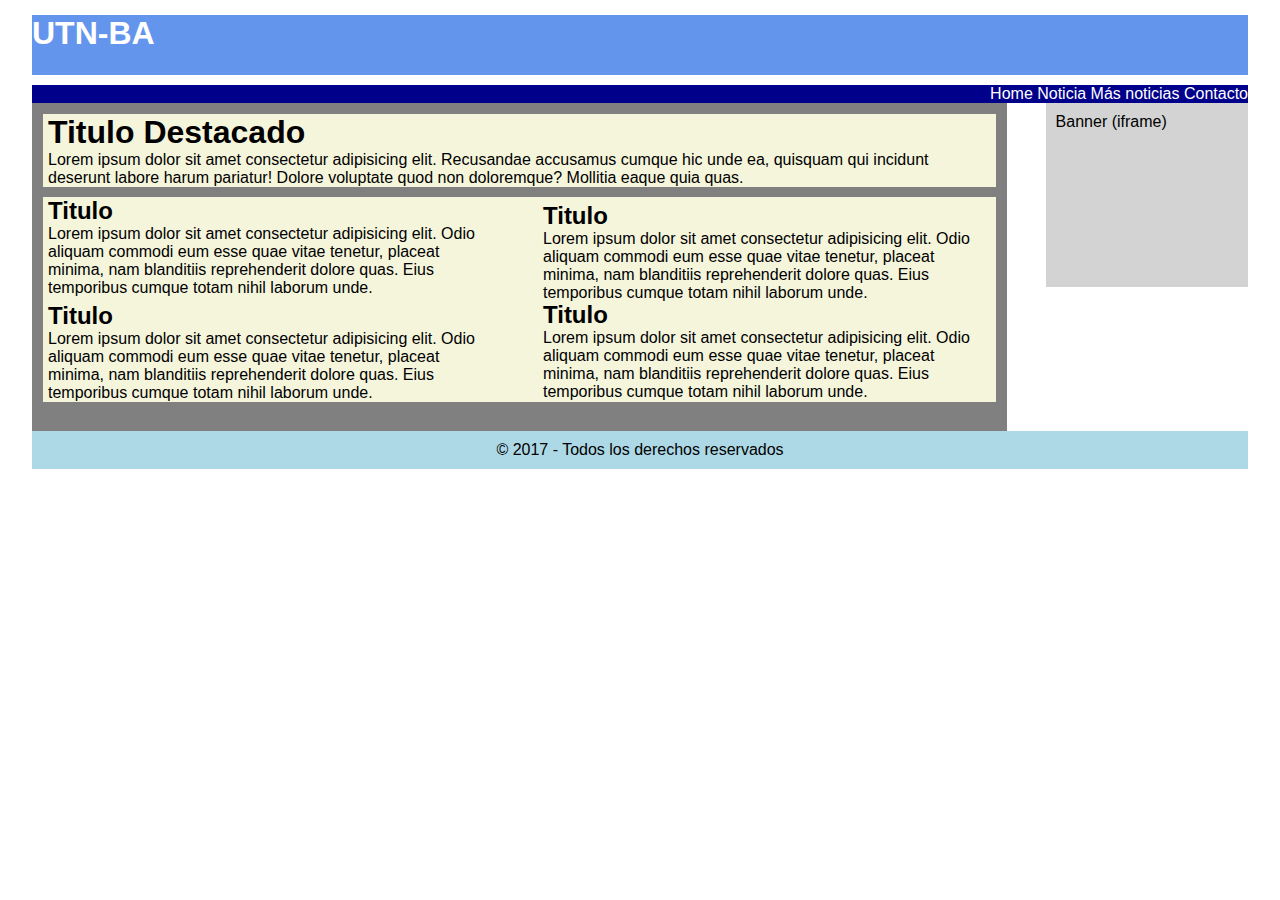
<file: index.html>
<!DOCTYPE html>
<html lang="en">
<head>
    <meta charset="UTF-8">
    <meta http-equiv="X-UA-Compatible" content="IE=edge">
    <meta name="viewport" content="width=device-width, initial-scale=1.0">
    <link rel="stylesheet" href="estilos.css">
    <title>UTN BA</title>
</head>
<body id="contenedor">

<header class="header">
    <div class="logo">
        <a href="./index.html">
            <h1>
                utn-ba
            </h1>
        </a>
    </div>
</header>
<nav class="navbar">
    <ul>
        <li>
            <a href="./index.html">
                Home
            </a>
        </li>
        <li>
            <a href="./noticia1.html">
                Noticia
            </a>
        </li>
        <li>
            <a href="./noticia2.html">
                Más noticias
            </a>
        </li>
        <li>
            <a href="./contacto.html">Contacto</a>
        </li>
    </ul>
</nav>

<main class="main">
<div class="bodymain">
    <div class="destacado1">
        <div class="titulo-destacado">
            <h1>Titulo Destacado</h1>
            <p>Lorem ipsum dolor sit amet consectetur adipisicing elit. Recusandae accusamus cumque hic unde ea, quisquam qui incidunt deserunt labore harum pariatur! Dolore voluptate quod non doloremque? Mollitia eaque quia quas.</p>
        </div>
    </div>
    <div class="destacado2">
        <div class="box1">
            <h2>Titulo</h2>
            <p>Lorem ipsum dolor sit amet consectetur adipisicing elit. Odio aliquam commodi eum esse quae vitae tenetur, placeat minima, nam blanditiis reprehenderit dolore quas. Eius temporibus cumque totam nihil laborum unde.</p>
        </div>
        <div class="box2">
            <h2>Titulo</h2>
            <p>Lorem ipsum dolor sit amet consectetur adipisicing elit. Odio aliquam commodi eum esse quae vitae tenetur, placeat minima, nam blanditiis reprehenderit dolore quas. Eius temporibus cumque totam nihil laborum unde.</p>
        </div>
        <div class="box3">
            <h2>Titulo</h2>
            <p>Lorem ipsum dolor sit amet consectetur adipisicing elit. Odio aliquam commodi eum esse quae vitae tenetur, placeat minima, nam blanditiis reprehenderit dolore quas. Eius temporibus cumque totam nihil laborum unde.</p>
        </div>
        <div class="box4">
            <h2>Titulo</h2>
            <p>Lorem ipsum dolor sit amet consectetur adipisicing elit. Odio aliquam commodi eum esse quae vitae tenetur, placeat minima, nam blanditiis reprehenderit dolore quas. Eius temporibus cumque totam nihil laborum unde.</p>
        </div>
    </div>

    <br>
</div>
<div class="aside">
    <div class="contenedor-aside">
        Banner (iframe)
    </div>
</div>
</main>

<footer class="footer">
    © 2017 - Todos los derechos reservados
</footer>

</body>
</html>
</file>
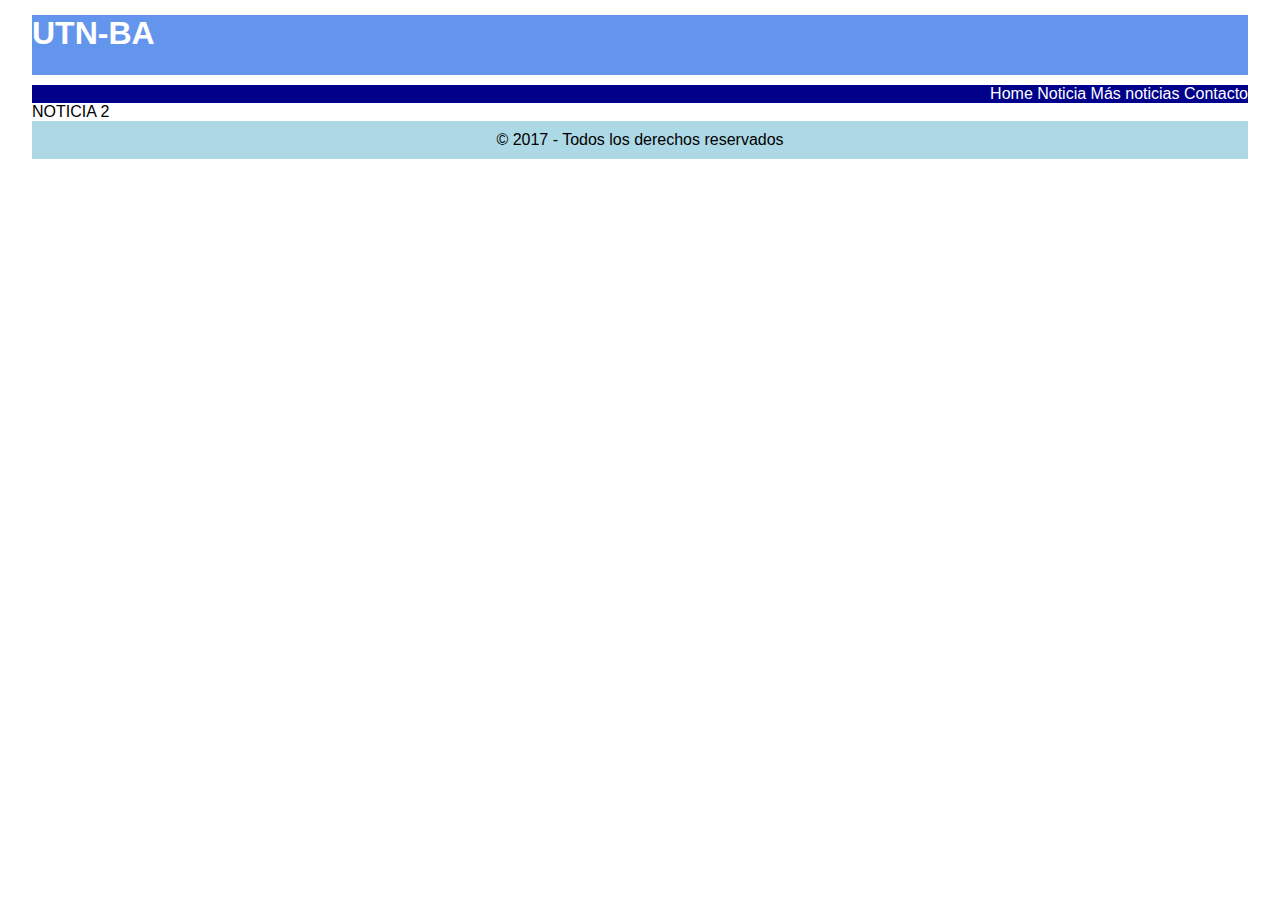
<file: noticia2.html>
<!DOCTYPE html>
<html lang="en">
<head>
    <meta charset="UTF-8">
    <meta http-equiv="X-UA-Compatible" content="IE=edge">
    <meta name="viewport" content="width=device-width, initial-scale=1.0">
    <link rel="stylesheet" href="estilos.css">
    <title>Document</title>
</head>
<body id="contenedor">
<header class="header">
    <div class="logo">
        <a href="./index.html">
            <h1>
                utn-ba
            </h1>
        </a>
    </div>
</header>
<nav class="navbar">
    <ul>
        <li>
            <a href="./index.html">
                Home
            </a>
        </li>
        <li>
            <a href="./noticia1.html">
                Noticia
            </a>
        </li>
        <li>
            <a href="./noticia2.html">
                Más noticias
            </a>
        </li>
        <li>
            <a href="./contacto.html">Contacto</a>
        </li>
    </ul>
</nav>

<main class="main">
    <p>NOTICIA 2</p>
</main>

<footer class="footer">
    © 2017 - Todos los derechos reservados
</footer>

</body>
</html>
</file>
<file: estilos.css>
*{
    margin: 0;
    padding: 0;
}

html{
    font-family:'Trebuchet MS', 'Lucida Sans Unicode', 'Lucida Grande', 'Lucida Sans', Arial, sans-serif;
}

#contenedor{
    width: 95%;
    margin-left: auto;
    margin-right: auto;
    margin-top: 15px;
}

.header{
    background: cornflowerblue;
    color: white;
    height: 60px;
    margin-bottom: 10px;
}

.logo{
    text-transform: uppercase;
}

.logo a{
    text-decoration: none;
    color: white;
}

.logo a:hover{
    color: lightgreen;
}

.navbar{
    background: darkblue;
    color: white;
}

.navbar ul{
    list-style-type: none;
    text-align: right;
}

.navbar ul li a{
    text-decoration: none;
    color: white;
}

.navbar ul li{
    display: inline;
    /* display: none; */

}

.navbar ul li a:hover{
/*     border-bottom: 20px solid blue; */
    color: lightgreen;
}

.bodymain{
    display: relative;
    background: grey;
    width: 80%;
    border: 0.5px solid transparent;
}

.destacado1{
background: beige;
width: auto;
margin: 10px;
position: relative;
}

.titulo-destacado{
margin: 5px;
}

.destacado2{
    position: relative;
    background: beige;
    width: auto;
    height: auto;
    margin: 10px;
}
.box1{
/*     padding: 10px;*/ 
    width: 47%;
    height: 47%;
/*     position: absolute;
 */    margin: 5px;
    top: 0;
    left: 0;
    /* border: 2px solid blue; */
}

.box2{
/*     padding: 10px; */
    width: 47%;
    height: 47%;
    position: absolute;
    margin: 5px;
    top: 0;
    right: 0;
    /* border: 2px solid blue; */
}

.box3{
/*     padding: 10px;*/
    width: 47%;
    height: 47%;
/*     position: absolute;
 */    margin: 5px;
    bottom: 0;
    left: 0;
    /* border: 2px solid blue; */
}

.box4{
/*     padding: 10px;
 */ width: 47%;
    height: 47%;
    position: absolute;
    margin: 5px;
    bottom: 0;
    right: 0;
    /* border: 2px solid blue; */
}

.main{
    position: relative;
   /*  border: 2px solid black; */
    /* background: grey; */
}

.aside{
    position: absolute;
    background: lightgrey;
    width: 15%;
    height: 50%;
    top: 0;
    right: 0;
    padding: 10px;
}

.footer{
    text-align: center;
    background: lightblue;
    padding: 10px;
}
</file>
